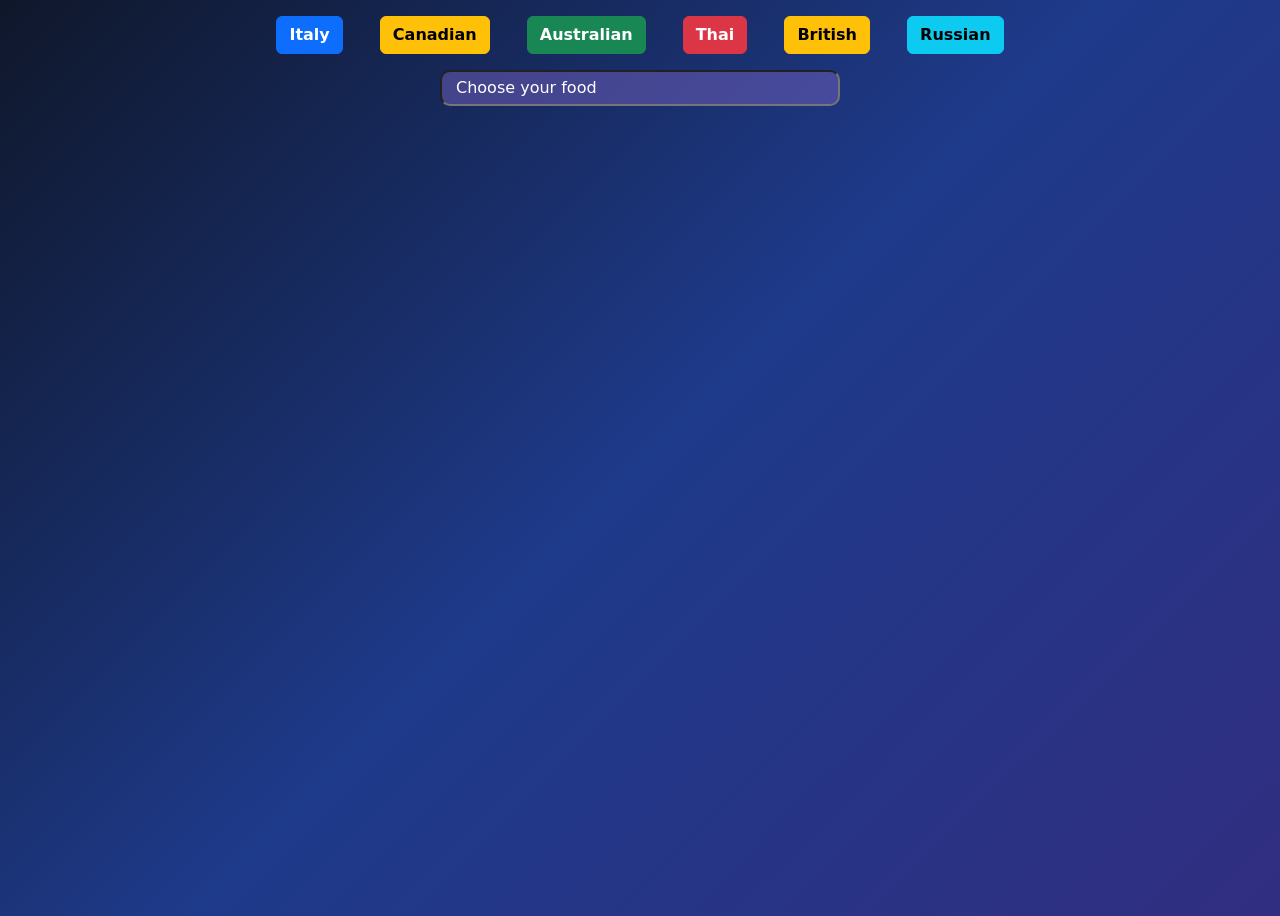
<file: Food recipe App/index.html>
<!doctype html>
<html lang="en">
  <head>
    <meta charset="UTF-8" />
    <meta name="viewport" content="width=device-width, initial-scale=1.0" />
    <title>Food Recipe App</title>
    <link
      href="https://cdn.jsdelivr.net/npm/bootstrap@5.3.8/dist/css/bootstrap.min.css"
      rel="stylesheet"
      integrity="sha384-sRIl4kxILFvY47J16cr9ZwB07vP4J8+LH7qKQnuqkuIAvNWLzeN8tE5YBujZqJLB"
      crossorigin="anonymous"
    />
    <link rel="stylesheet" href="style.css" />
  </head>
 <body class="bg-blue-950 text-white">
    <div class="container my-3 text-center">
      <button id="Italy" type="button" class="btn btn-primary mx-3">
        Italy
      </button>
      <button id="Canadian" type="button" class="btn btn-warning mx-3">
        Canadian
      </button>
      <button id="Australian" type="button" class="btn btn-success mx-3">
        Australian
      </button>
      <button id="Thai" type="button" class="btn btn-danger mx-3">Thai</button>
      <button id="British" type="button" class="btn btn-warning mx-3">
        British
      </button>
      <button id="Russian" type="button" class="btn btn-info mx-3">
        Russian
      </button>
    </div>

    <div class="container text-center margin-bottom: 20px ">
      <input
        type="text"
        id="search"
        title="search"
        placeholder="Choose your food"
      />
    </div>

    <div class="food">

    </div>

    <script src="./index.js"></script>
  </body>
</html>
</file>
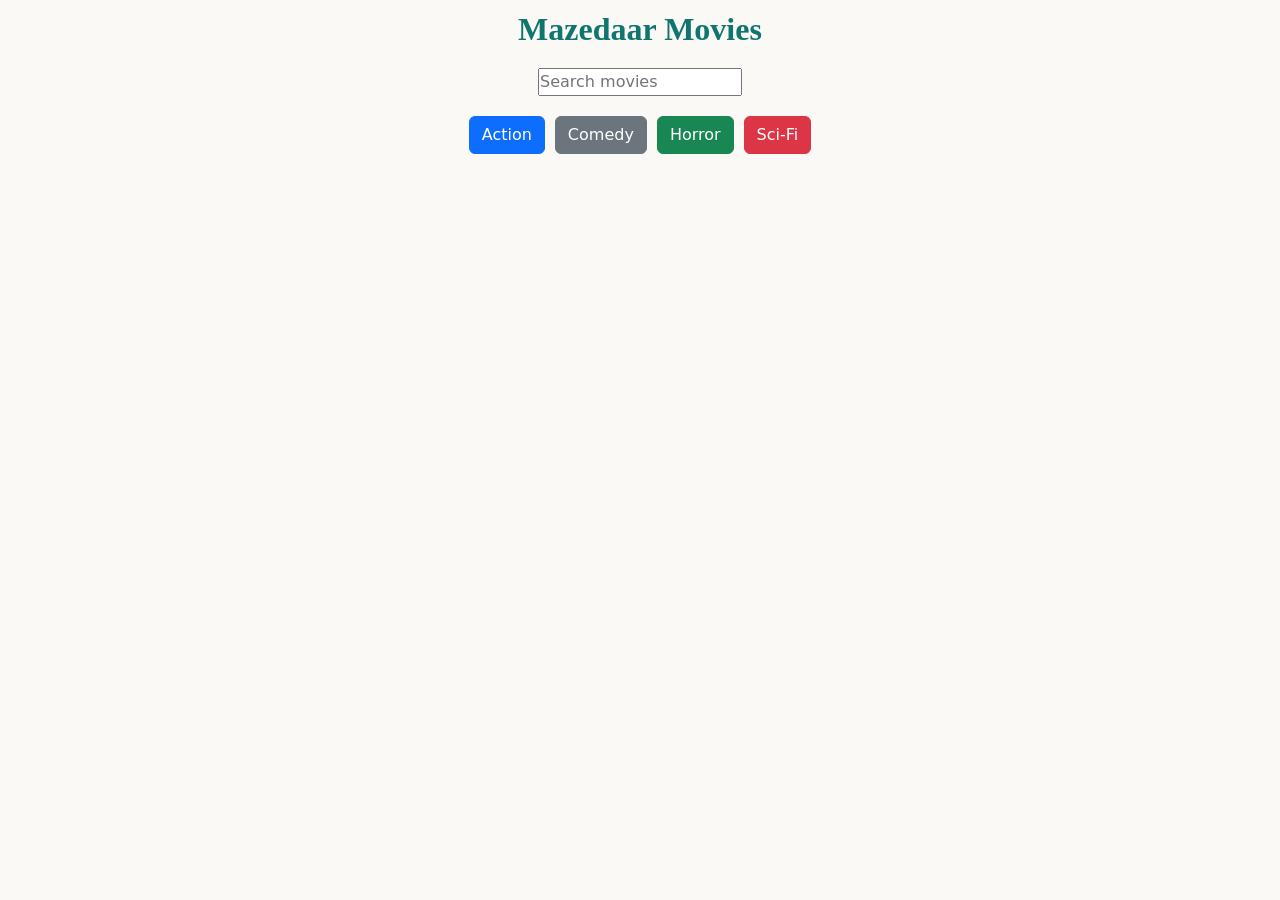
<file: Movie Explorer App/index.html>
<!doctype html>
<html lang="en">
  <head>
    <meta charset="UTF-8" />
    <meta name="viewport" content="width=device-width, initial-scale=1.0" />
    <link
      href="https://cdn.jsdelivr.net/npm/bootstrap@5.3.8/dist/css/bootstrap.min.css"
      rel="stylesheet"
      integrity="sha384-sRIl4kxILFvY47J16cr9ZwB07vP4J8+LH7qKQnuqkuIAvNWLzeN8tE5YBujZqJLB"
      crossorigin="anonymous"
    />

    <link rel="stylesheet" href="../Movie Explorer App/style.css" />

    <title>Movie Explorer App</title>
  </head>
  <body>
    <h1 class="title">Mazedaar Movies</h1>
    <div class="search-box">
      <input
        type="text"
        id="search"
        title="search"
        placeholder="Search movies"
      />
    </div>

    <div class="buttons">
      <button id="Action" type="button" class="btn btn-primary">Action</button>
      <button id="Comedy" type="button" class="btn btn-secondary">
        Comedy
      </button>
      <button id="Horror" type="button" class="btn btn-success">Horror</button>
      <button id="SciFi" type="button" class="btn btn-danger">Sci-Fi</button>
    </div>

    <div class="movies"></div>
    <script src="../Movie Explorer App/index.js"></script>
  </body>
</html>
</file>
<file: Food recipe App/style.css>
body {
  min-height: 100vh;
  background: linear-gradient(135deg, #0f172a, #1e3a8a, #312e81);
  color: white;
}


input{
  width: 25rem;
  background-color: #7160bd81;
  color: antiquewhite;
  padding: 4px;
  border-radius: 10px;

}
input::placeholder{
  color:white;
  padding: 10px;
}
input:focus{
  outline: none;
}
button{
  font-weight: bold !important;
}

.img {
  width: 220px;
  border-radius: 10px;
  border: 2px solid blanchedalmond;
}
.food {
  margin-top: 20px;
  display: flex;
  flex-wrap: wrap;
  gap: 20px;
  justify-content: center;
}
</file>
<file: Movie Explorer App/style.css>
* {
  margin: 0%;
  padding: 0%;
  box-sizing: border-box;
}

body {
  min-height: 100vh;
  background: #faf9f6;
  color: #222222;
}
.title {
  text-align: center;
  padding: 10px;
  font-size: 2rem;
  font-weight: 700;
  color: #0f766e;
  font-family: "Times New Roman", Times, serif;
}
.search-box {
  text-align: center;
  display: block;
  width: 100%;
  margin: 10px auto;
  border-radius: 50px;
  outline: none;
}
.buttons {
  display: flex;
  justify-content: center;
  gap: 10px;
  margin-top: 20px;
}
.movies {
  display: flex;
  flex-wrap: wrap;
  justify-content: center;
  gap: 20px;
  margin-top: 30px;
}
.movies {
  display: flex;
  flex-wrap: wrap;
  justify-content: center;
  gap: 20px;
  margin-top: 30px;
}

.movie-card {
  width: 230px;
  background: white;
  border-radius: 12px;
  padding: 15px;
  text-align: center;
  box-shadow: 0px 2px 10px rgba(0, 0, 0, 0.1);
}

.movie-img {
  width: 100%;
  border-radius: 10px;
}

.movie-title {
  margin-top: 10px;
  font-size: 18px;
  font-weight: bold;
}

.movie-rating,
.movie-date {
  margin-top: 5px;
}
</file>
